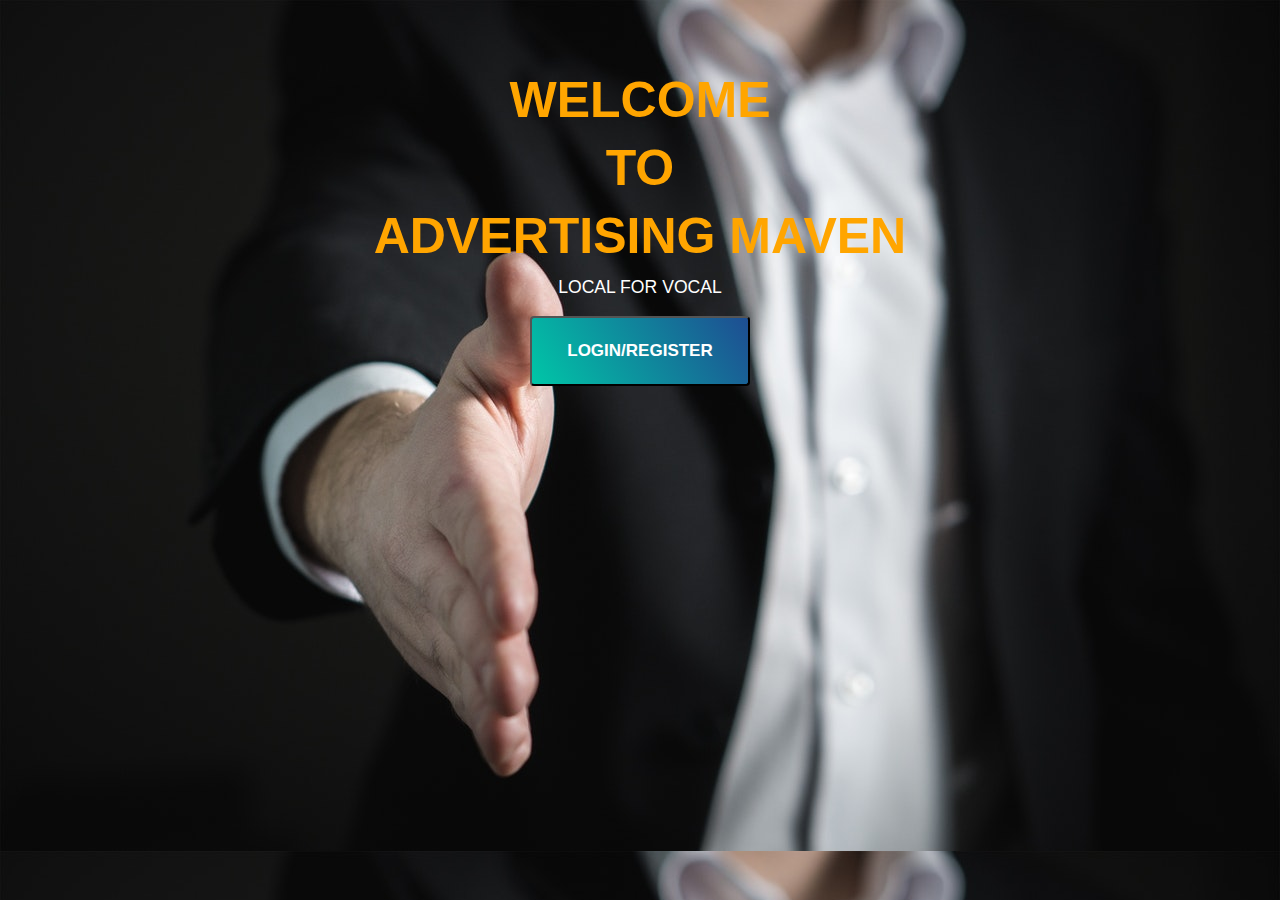
<file: index.html>
<!DOCTYPE html>
<html lang="en">
<head>
    <meta charset="UTF-8">
    <meta name="viewport" content="width=device-width, initial-scale=1.0">
    <title>GoDigital</title>
    <link rel="stylesheet" href="index.css">
    <link rel="stylesheet" href="https://stackpath.bootstrapcdn.com/font-awesome/4.7.0/css/font-awesome.min.css">
    <link rel="stylesheet" href="https://stackpath.bootstrapcdn.com/bootstrap/4.5.2/css/bootstrap.min.css"> 
    <script src="https://code.jquery.com/jquery-3.5.1.slim.min.js"></script>
<script src="https://cdn.jsdelivr.net/npm/popper.js@1.16.1/dist/umd/popper.min.js"></script>
<script src="https://stackpath.bootstrapcdn.com/bootstrap/4.5.2/js/bootstrap.min.js"></script>

</head>
<body>

  <header class="site-header">
     <section>
        <div class="leftside">
        </div>
        <div class="rightside">
          <h1 class="heading1">Welcome</h1><h1 class="heading2"> to</h1> <h1 class="heading3"> Advertising Maven</h1>
          <p>LOCAL FOR VOCAL</p>
          <button><a class="linkdesign" href="login1.php">Login/Register</a></button>
        </div>
  </section>
      </header>
     


    
</body>
</html>
</file>
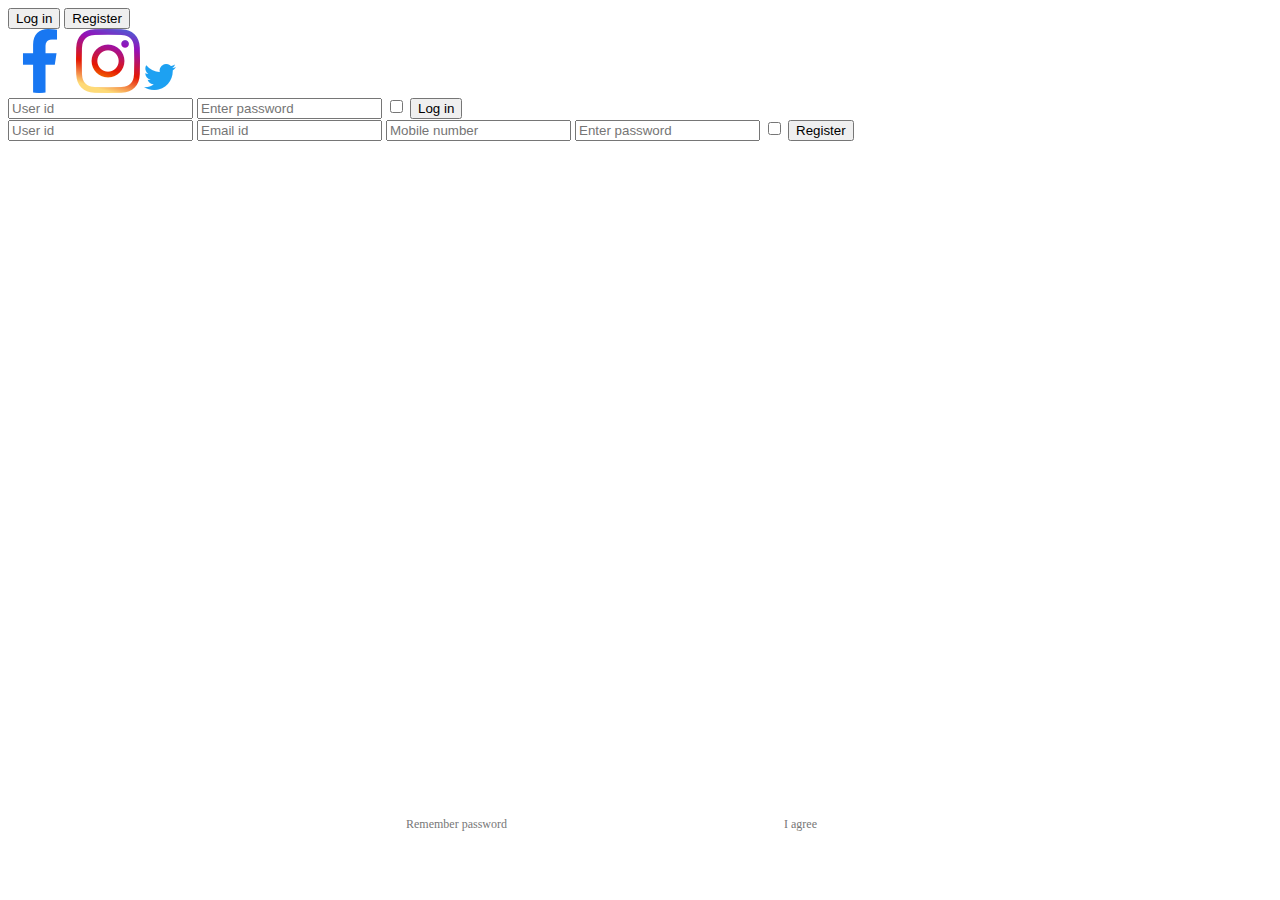
<file: account1.html>
<!DOCTYPE html>
<html lang="en">
<head>
    <meta charset="UTF-8">
    <meta name="viewport" content="width=device-width, initial-scale=1.0">
    <title>login and registration form</title>
    <link rel="stylesheet" href="style1.css">
</head>
<body>
    <div class="hero">
        <div class="form-box">
            <div class="button-box">
                <div id="btn"></div>
                <button type="button" class="toggle-btn" onclick="login()">Log in</button>
                <button type="button" class="toggle-btn" onclick="register()">Register</button>
            </div>
            <div class="social-icon">
                <img src="images/fb.png">
                <img src="images/in.png">
                <img src="images/tw.png">
            </div>
            <form id="login" class="input-group" action="validation.php" method="post">
                <input type="text" name="user" class="input-field" placeholder="User id" required>
                <input type="password" name="password" class="input-field" placeholder="Enter password" required>
                <input type="checkbox" class="chech-box"><span>Remember password</span>
                <button type="submit" class="submit-btn">Log in</button>
            </form>
            <form id="register" class="input-group" action="registration.php" method="post">
                <input type="text" name="user" class="input-field" placeholder="User id" required>
                <input type="email" name="email" class="input-field" placeholder="Email id" required>
                <input type="text" name="mobile" class="input-field" placeholder="Mobile number" required>
                <input type="password" name="password" class="input-field" placeholder="Enter password" required>
                <input type="checkbox" class="chech-box"><span>I agree</span>
                <button type="submit" class="submit-btn">Register</button>
            </form>
        </div>
        
    </div>
    <script>
        var x = document.getElementById("login");
        var y = document.getElementById("register");
        var z = document.getElementById("btn");
        function register()
        {
            x.style.left = "-400px";
            y.style.left = "50px";
            z.style.left = "110px";
        }
        function login()
        {
            x.style.left = "50px";
            y.style.left = "450px";
            z.style.left = "0px";
        }
    </script>
</body>
</html>
</file>
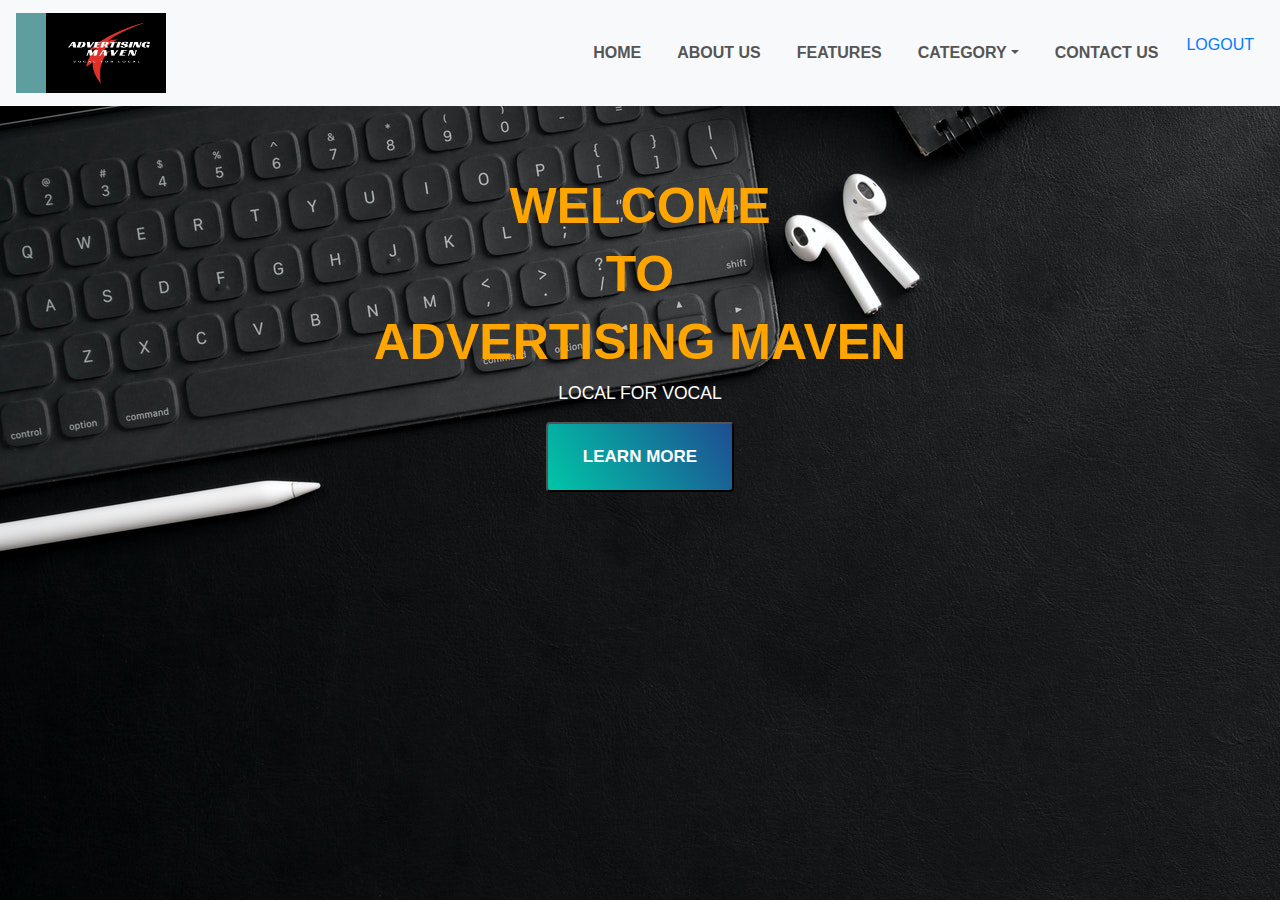
<file: home.html>
<!DOCTYPE html>
<html lang="en">
<head>
    <meta charset="UTF-8">
    <meta name="viewport" content="width=device-width, initial-scale=1.0">
    <title>GoDigital</title>
    <link rel="stylesheet" href="style1.css">
    <link rel="stylesheet" href="https://stackpath.bootstrapcdn.com/font-awesome/4.7.0/css/font-awesome.min.css">
    <link rel="stylesheet" href="https://stackpath.bootstrapcdn.com/bootstrap/4.5.2/css/bootstrap.min.css"> 
    <script src="https://code.jquery.com/jquery-3.5.1.slim.min.js"></script>
<script src="https://cdn.jsdelivr.net/npm/popper.js@1.16.1/dist/umd/popper.min.js"></script>
<script src="https://stackpath.bootstrapcdn.com/bootstrap/4.5.2/js/bootstrap.min.js"></script>

</head>
<body>

  <header class="site-header">
    <section id="nav-bar">
    <nav class="navbar navbar-expand-lg navbar-light bg-light">
        <a class="navbar-brand" href="#"><img src="images/logo.jpg"></a>
        <button class="navbar-toggler" type="button" data-toggle="collapse" data-target="#navbarNav" aria-controls="navbarNav" aria-expanded="false" aria-label="Toggle navigation">
          <span class="navbar-toggler-icon"></span>
        </button>
        <div class="collapse navbar-collapse" id="navbarNav">
          <ul class="navbar-nav ml-auto">
            <li class="nav-item">
              <a class="nav-link" href="home.html">HOME</a>
            </li>
            <li class="nav-item">
              <a class="nav-link" href="">ABOUT US</a>
            </li>
            <li class="nav-item">
              <a class="nav-link" href="slider.html">FEATURES</a>
            </li>
            <li class="nav-item dropdown">
                <a class="nav-link dropdown-toggle" data-toggle="dropdown" href="#" role="button" aria-haspopup="true" aria-expanded="false">CATEGORY</a>
                <div class="dropdown-menu">
                  <a class="dropdown-item" href="#">FOOD</a>
                  <a class="dropdown-item" href="#">EDUCATIONAL</a>
                  <a class="dropdown-item" href="#">MENS FASHION</a>
                  <div class="dropdown-divider"></div>
                  <a class="dropdown-item" href="#">WOMENS FASHION</a>
                  <a class="dropdown-item" href="#">AUTOMOBILE</a>
                  <a class="dropdown-item" href="#">FITNESS</a>
                  <a class="dropdown-item" href="#">TECHNOLOGY</a>
                  <a class="dropdown-item" href="#">ENTERTAINMENT</a>

                </div>
              </li>
            <li class="nav-item">
                <a class="nav-link" href="#">CONTACT US</a>
              </li>
              <li>
                <a href="logout.php">LOGOUT</a>
              </li>
          </ul>
        </div>
      </nav>
    </section>
      <section>
        <div class="leftside">
        </div>
        <div class="rightside">
          <h1 class="heading1">Welcome</h1><h1 class="heading2"> to</h1> <h1 class="heading3"> Advertising Maven</h1>
          <p>LOCAL FOR VOCAL</p>
          <button><a class="linkdesign" href="account1.html">LEARN MORE</a></button>
        </div>
  </section>
      </header>
     


    
</body>
</html>
</file>
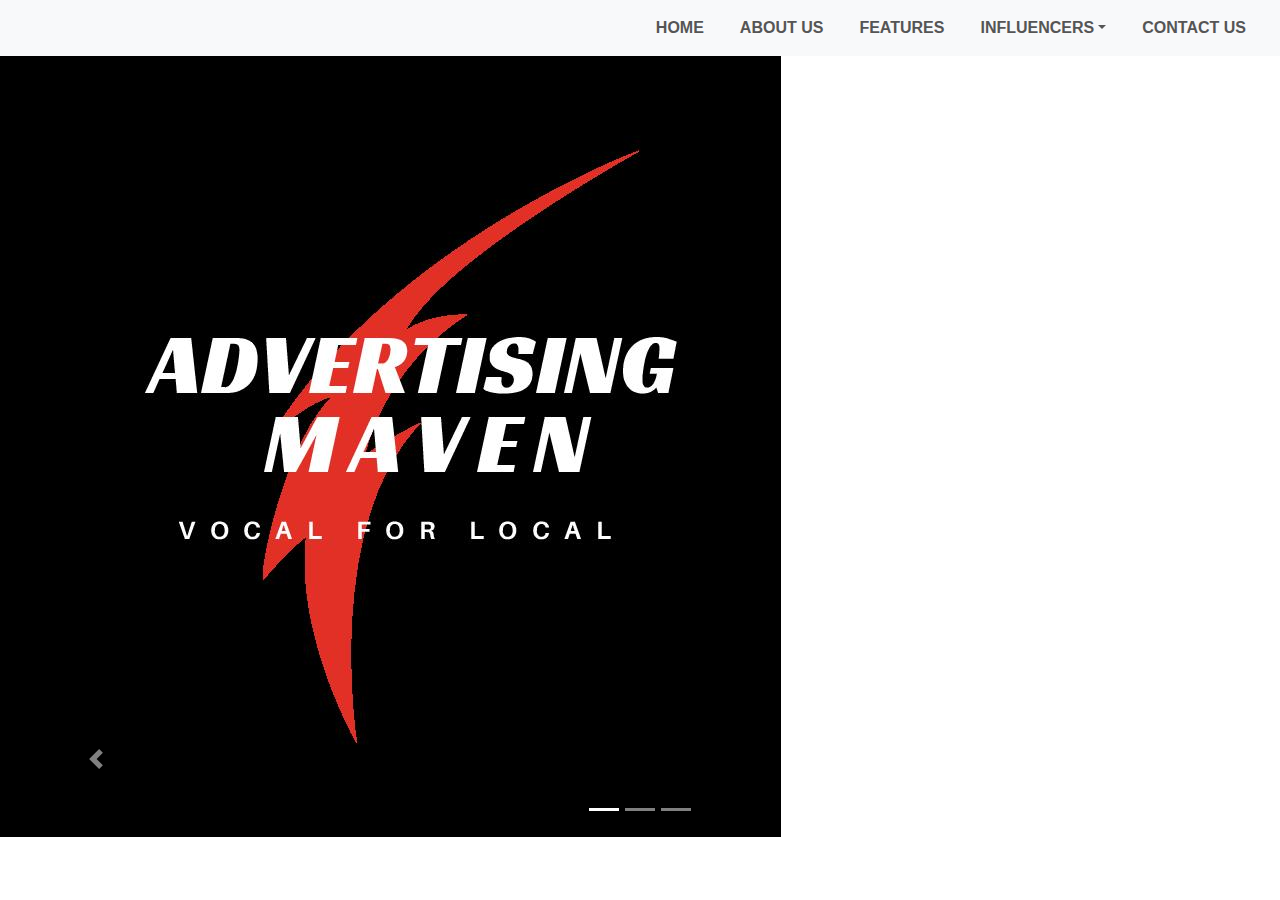
<file: slider.html>
<!DOCTYPE html>
<html lang="en">
<head>
    <meta charset="UTF-8">
    <meta name="viewport" content="width=device-width, initial-scale=1.0">
    <title>GoDigital</title>
    <link rel="stylesheet" href="style1.css">
    <link rel="stylesheet" href="https://stackpath.bootstrapcdn.com/font-awesome/4.7.0/css/font-awesome.min.css">
    <link rel="stylesheet" href="https://stackpath.bootstrapcdn.com/bootstrap/4.5.2/css/bootstrap.min.css"> 
    <script src="https://code.jquery.com/jquery-3.5.1.slim.min.js"></script>
<script src="https://cdn.jsdelivr.net/npm/popper.js@1.16.1/dist/umd/popper.min.js"></script>
<script src="https://stackpath.bootstrapcdn.com/bootstrap/4.5.2/js/bootstrap.min.js"></script>

</head>
<body>
<section id="nav-bar">
    <nav class="navbar navbar-expand-lg navbar-light bg-light">
        <a class="navbar-brand" href="#"></a>
        <button class="navbar-toggler" type="button" data-toggle="collapse" data-target="#navbarNav" aria-controls="navbarNav" aria-expanded="false" aria-label="Toggle navigation">
          <span class="navbar-toggler-icon"></span>
        </button>
        <div class="collapse navbar-collapse" id="navbarNav">
          <ul class="navbar-nav ml-auto">
            <li class="nav-item">
              <a class="nav-link" href="home.html">HOME</a>
            </li>
            <li class="nav-item">
              <a class="nav-link" href="account1.html">ABOUT US</a>
            </li>
            <li class="nav-item">
              <a class="nav-link" href="#">FEATURES</a>
            </li>
            <li class="nav-item dropdown">
                <a class="nav-link dropdown-toggle" data-toggle="dropdown" href="#" role="button" aria-haspopup="true" aria-expanded="false">INFLUENCERS</a>
                <div class="dropdown-menu">
                  <a class="dropdown-item" href="#">FOOD</a>
                  <a class="dropdown-item" href="#">EDUCATIONAL</a>
                  <a class="dropdown-item" href="#">MENS FASHION</a>
                  <div class="dropdown-divider"></div>
                  <a class="dropdown-item" href="#">WOMENS FASHION</a>
                  <a class="dropdown-item" href="#">AUTOMOBILE</a>
                  <a class="dropdown-item" href="#">FITNESS</a>
                  <a class="dropdown-item" href="#">TECHNOLOGY</a>
                  <a class="dropdown-item" href="#">ENTERTAINMENT</a>

                </div>
              </li>
            <li class="nav-item">
                <a class="nav-link" href="#">CONTACT US</a>
              </li>
          </ul>
        </div>
      </nav>
</section>

<div id="slider">
    <div id="headerslider" class="carousel slide" data-ride="carousel">
        <ol class="carousel-indicators">
          <li data-target="#headerslider" data-slide-to="0" class="active"></li>
          <li data-target="#headerslider" data-slide-to="1"></li>
          <li data-target="#headerslider" data-slide-to="2"></li>
        </ol>
        <div class="carousel-inner">
          <div class="carousel-item active">
            <img src="images/logo.jpg" class="d-block img-fluid">
          </div>
          <div class="carousel-item">
            <img src="images/intro0.jpg" class="d-block img-fluid">
          </div>
          <div class="carousel-item">
            <img src="images/intro11.jpg" class="d-block img-fluid">   
          </div>
        </div>
        <a class="carousel-control-prev" href="headerslider" role="button" data-slide="prev">
          <span class="carousel-control-prev-icon" aria-hidden="true"></span>
          <span class="sr-only">Previous</span>
        </a>
        <a class="carousel-control-next" href="#headerslider" role="button" data-slide="next">
          <span class="carousel-control-next-icon" aria-hidden="true"></span>
          <span class="sr-only">Next</span>
        </a>
      </div>
</div>
    
</body>
</html>
</file>
<file: index.css>
#nav-bar
{
    position: sticky;
    top: 0;
    z-index: 10;

}
.navbar-brand img
{
    height: 80px;
    padding-left: 30px;
    background: cadetblue;
    width: 150px;
}
.navbar-nav li
{
    padding: 0 10px;
}
.navbar-nav li a
{
    float: right;
    text-align: left;
}
#nav-bar ul li a:hover
{
    color: yellowgreen!important;
}
.navbar
{
    background: #fff;
}
.navbar-toggler
{
    border: none!important;
}
.nav-link
{
    color: #555!important;
    font-weight: 600;
    font-size: 16px;
}
.site-header{
    width: 100%;
    height: 100vh;
    background: url('images/landpage.jpg');
    
    
}
.dropdown-menu{
    background: yellow;
}
span{
    color: #777;
    font-size: 12px;
    bottom: 68px;
    position: absolute;
}



section{
    display: flex;
}
.leftside{
    width: 45%;
    height: auto;
    overflow: hidden;
}
.rightside{
    width: 100%;
    height: 300px;
    text-align: center;
    color: white;
    margin-top: 30px;
    padding: 40px;
}
.rightside h1{
    font-size: 50px;
    font-weight: bold;
    text-transform: uppercase;
    color: orange!important;
}
.rightside p{
    font-size: 1.1rem;
    
}

.rightside button{
    font-size: 17px;
    font-weight: bold;
    color: white;
    text-transform: uppercase;
    background: linear-gradient(57deg, #00c6a7, #1e4d92);
    border-radius: 4px;
    padding: 20px 35px;

}
.rightside button:hover{
    background: linear-gradient(57deg,#1e4d92, #00c6a7);
}
.linkdesign{
    color: white;
}
</file>
<file: style1.css>
#nav-bar
{
    position: sticky;
    top: 0;
    z-index: 10;

}
.navbar-brand img
{
    height: 80px;
    padding-left: 30px;
    background: cadetblue;
    width: 150px;
}
.navbar-nav li
{
    padding: 0 10px;
}
.navbar-nav li a
{
    float: right;
    text-align: left;
}
#nav-bar ul li a:hover
{
    color: yellowgreen!important;
}
.navbar
{
    background: #fff;
}
.navbar-toggler
{
    border: none!important;
}
.nav-link
{
    color: #555!important;
    font-weight: 600;
    font-size: 16px;
}
.site-header{
    width: 100%;
    height: 100vh;
    background: url('images/intro18.jpg');
    
    
}
.dropdown-menu{
    background: yellow;
}
span{
    color: #777;
    font-size: 12px;
    bottom: 68px;
    position: absolute;
}



section{
    display: flex;
}
.leftside{
    width: 45%;
    height: auto;
    overflow: hidden;
}
.rightside{
    width: 100%;
    height: 300px;
    text-align: center;
    color: white;
    margin-top: 30px;
    padding: 40px;
}
.rightside h1{
    font-size: 50px;
    font-weight: bold;
    text-transform: uppercase;
    color: orange!important;
}
.rightside p{
    font-size: 1.1rem;
    
}

.rightside button{
    font-size: 17px;
    font-weight: bold;
    color: white;
    text-transform: uppercase;
    background: linear-gradient(57deg, #00c6a7, #1e4d92);
    border-radius: 4px;
    padding: 20px 35px;

}
.rightside button:hover{
    background: linear-gradient(57deg,#1e4d92, #00c6a7);
}
.linkdesign{
    color: white;
}
</file>
